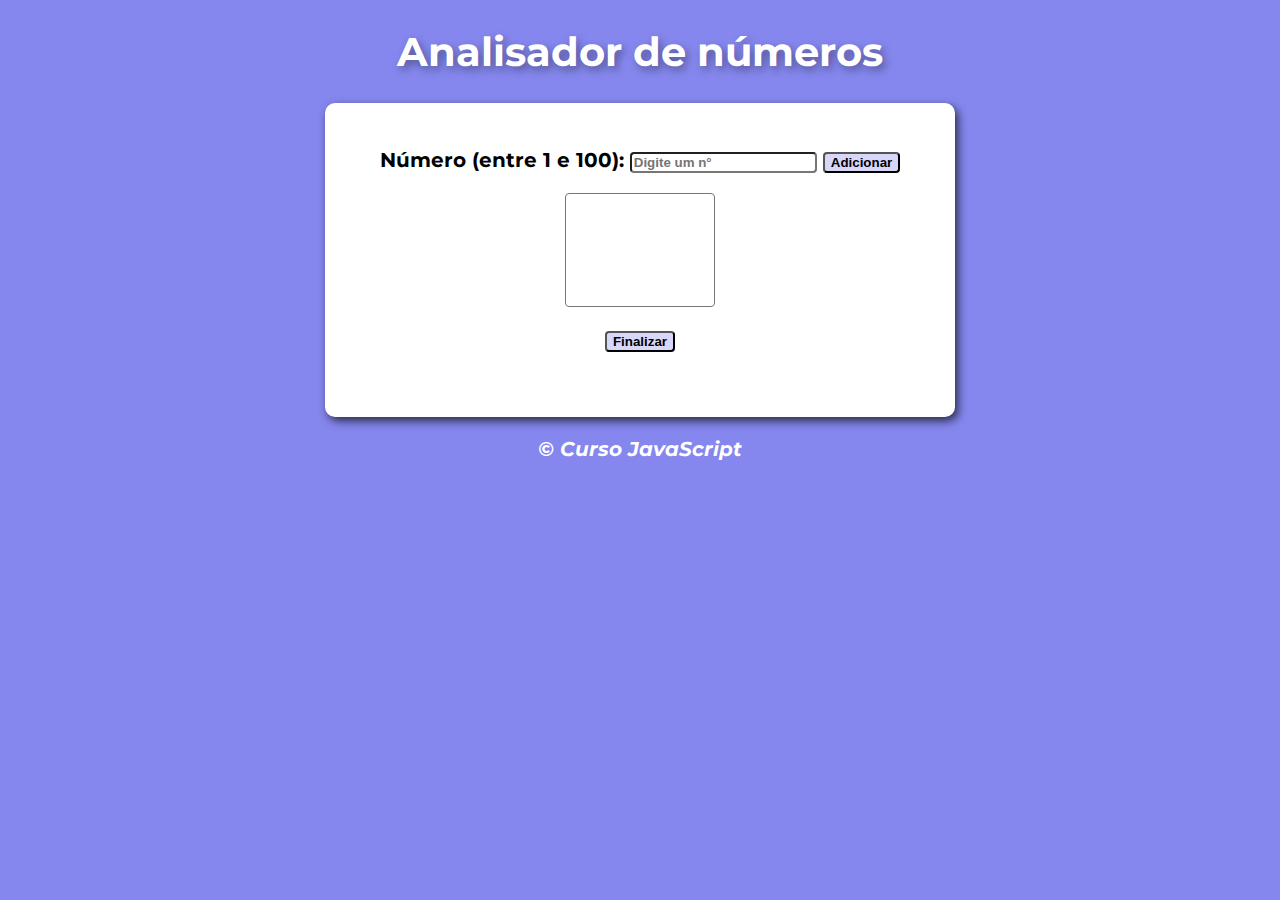
<file: index.html>
<!DOCTYPE html>
<html lang="pt-br">
<head>
    <meta charset="UTF-8">
    <meta http-equiv="X-UA-Compatible" content="IE=edge">
    <meta name="viewport" content="width=device-width, initial-scale=1.0">
    <title>Exercício 04 - Analisador de números</title>
    <link rel="stylesheet" href="style.css">
</head>
<body>
    <header>
        <h1>Analisador de números</h1>
    </header>
    <main>
        <section>
            <div>
                <p>Número (entre 1 e 100): <input type="number" placeholder="Digite um n°" name="fnum" id="fnum"> 
                <input type="button" value="Adicionar" onclick="adicionar()"></p>
                <p><select name="flist" id="flist" size="7" ></select></p>
                <p><input type="button" value="Finalizar" onclick="finalizar()"></p>
            </div>
            <div id="res">
            </div>
        </section>
    </main>
    <footer>
        <p>&copy; Curso JavaScript </p>
    </footer>
        <script src="script.js"></script>
</body>
</html>
</file>
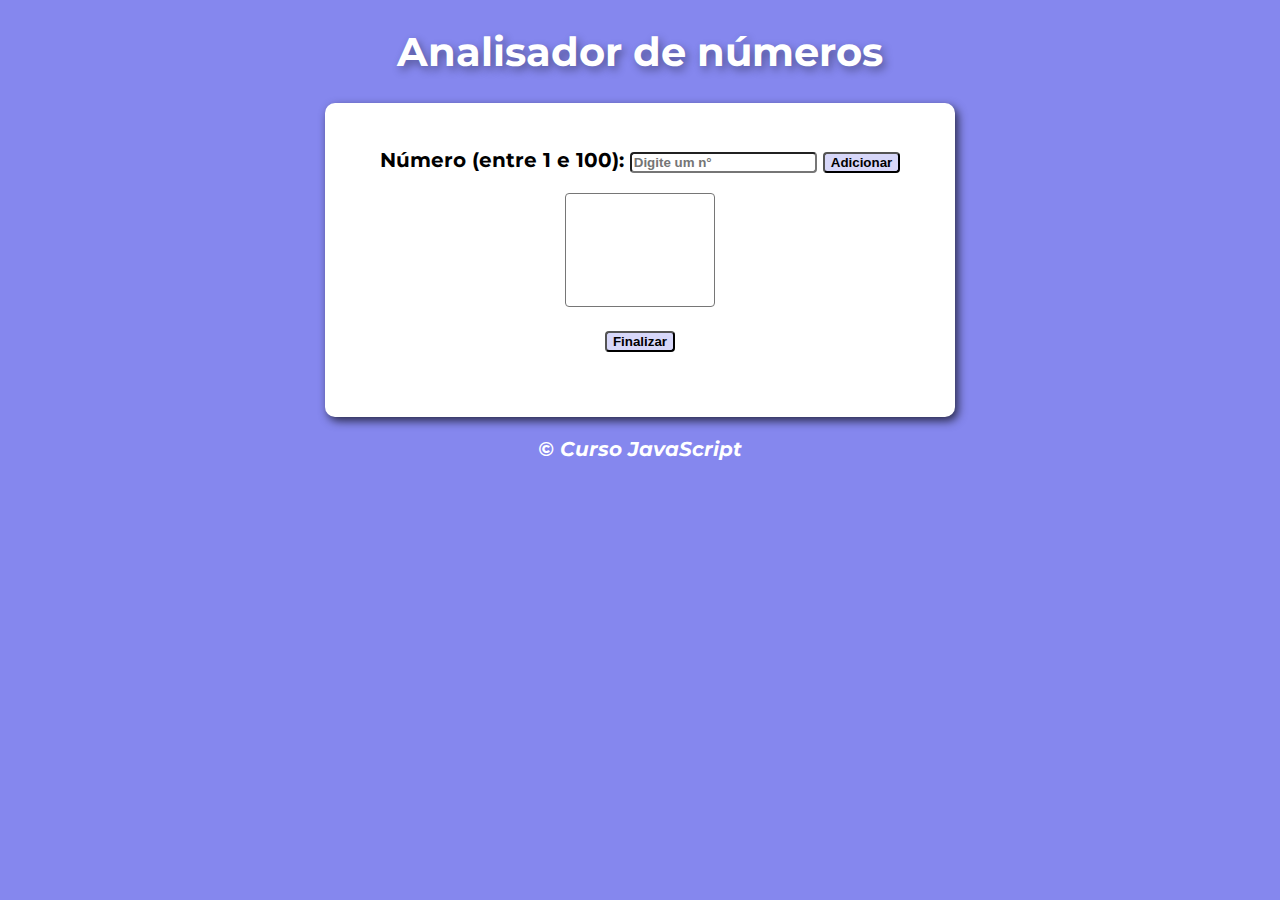
<file: exercicio05.html>
<!DOCTYPE html>
<html lang="pt-br">
<head>
    <meta charset="UTF-8">
    <meta http-equiv="X-UA-Compatible" content="IE=edge">
    <meta name="viewport" content="width=device-width, initial-scale=1.0">
    <title>Exercício 04 - Analisador de números</title>
    <link rel="stylesheet" href="style.css">
</head>
<body>
    <header>
        <h1>Analisador de números</h1>
    </header>
    <main>
        <section>
            <div>
                <p>Número (entre 1 e 100): <input type="number" placeholder="Digite um n°" name="fnum" id="fnum"> 
                <input type="button" value="Adicionar" onclick="adicionar()"></p>
                <p><select name="flist" id="flist" size="7" ></select></p>
                <p><input type="button" value="Finalizar" onclick="finalizar()"></p>
            </div>
            <div id="res">
            </div>
        </section>
    </main>
    <footer>
        <p>&copy; Curso JavaScript </p>
    </footer>
        <script src="script.js"></script>
</body>
</html>
</file>
<file: style.css>
@charset "UTF-8";
@import url('https://fonts.googleapis.com/css2?family=Montserrat:ital,wght@0,100;0,200;0,300;0,400;0,500;0,600;0,700;0,800;0,900;1,200;1,300;1,400;1,500;1,600;1,700;1,800;1,900&display=swap');

body{
    background: #8587ee;
    font: bold 15pt Montserrat, sans-serif;
}

header{
    color: white;
    text-align: center;
}

main>section{
    background: white;
    border-radius: 10px;
    padding: 15px;
    width: 600px;
    margin: auto;
    box-shadow: 3px 4px 10px rgba(0, 0, 0, 0.685);
}

div{
    text-align: center;
    padding:  10px;
}

input{
    font-weight: bold;
    background-color: #8587ee54;
    border-radius: 4px;
}

#fnum{
    background-color: white;
}

select#flist{
    width: 150px;
    /*overflow: hidden;*/
    border-radius: 4px;
}

h1{
    text-shadow: 3px 4px 8px rgba(0, 0, 0, 0.377);
}

footer{
    color: white;
    text-align: center;
    font-style: italic;
}
</file>
